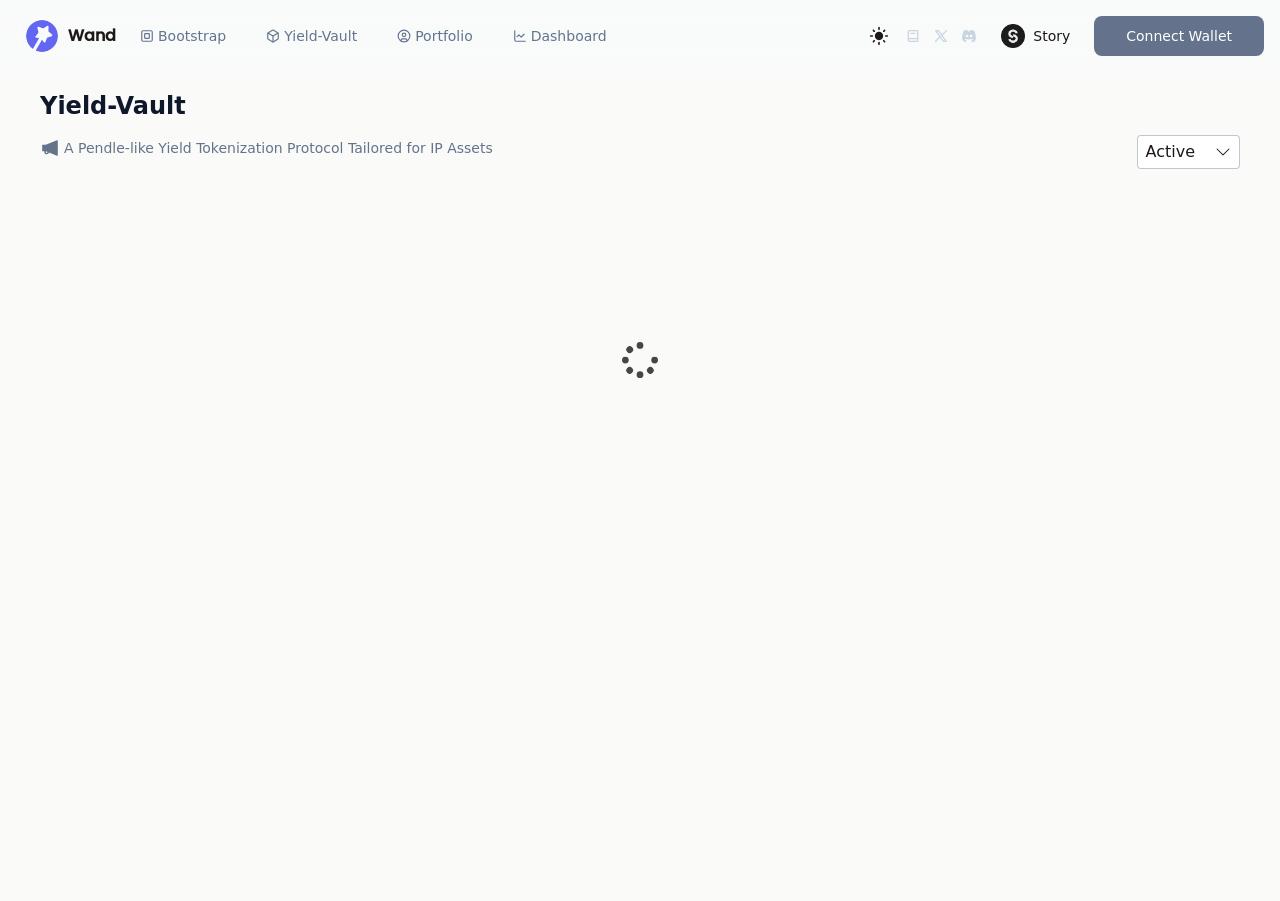
<file: index.html>
<!doctype html>
<html lang="en" class="bg-stone-50 dark:bg-stone-950 text-stone-900 dark:text-stone-100">
  <head>
    <meta charset="UTF-8" />
    <meta name="viewport" content="width=device-width, initial-scale=1.0" />
    <link rel="icon" href="/icon.svg" />
    <meta name="description" content="Wand Finance" />
    <meta name="description" content="A Structured Protocol for Better Asset Utilization" />
    <link rel="apple-touch-icon" href="/icon.svg" />
    <link rel="manifest" href="/manifest.json" />
    <title>Wand Finance</title>
    <meta name="description" content="A Structured Protocol for Better Asset Utilization" />
    <meta property="og:title" content="Wand Finance" />
    <meta property="og:description" content="A Structured Protocol for Better Asset Utilization" />
    <meta property="og:image" content="/Welcome.jpg" />
    <meta property="og:type" content="website" />
    <script type="module" crossorigin src="/assets/index-wN5dyEcr.js"></script>
    <link rel="stylesheet" crossorigin href="/assets/index-D732rndJ.css">
  </head>
  <body class="">
    <div id="app"></div>
    <div id='tooltip-root' className='fixed left-0 top-0 z-200' />
  </body>
</html>
</file>
<file: assets/index-D732rndJ.css>
@layer properties{@supports (((-webkit-hyphens:none)) and (not (margin-trim:inline))) or ((-moz-orient:inline) and (not (color:rgb(from red r g b)))){*,:before,:after,::backdrop{--tw-translate-x:0;--tw-translate-y:0;--tw-translate-z:0;--tw-scale-x:1;--tw-scale-y:1;--tw-scale-z:1;--tw-rotate-x:initial;--tw-rotate-y:initial;--tw-rotate-z:initial;--tw-skew-x:initial;--tw-skew-y:initial;--tw-font-weight:initial;--tw-border-style:solid;--tw-leading:initial;--tw-shadow:0 0 #0000;--tw-shadow-color:initial;--tw-shadow-alpha:100%;--tw-inset-shadow:0 0 #0000;--tw-inset-shadow-color:initial;--tw-inset-shadow-alpha:100%;--tw-ring-color:initial;--tw-ring-shadow:0 0 #0000;--tw-inset-ring-color:initial;--tw-inset-ring-shadow:0 0 #0000;--tw-ring-inset:initial;--tw-ring-offset-width:0px;--tw-ring-offset-color:#fff;--tw-ring-offset-shadow:0 0 #0000;--tw-outline-style:solid;--tw-blur:initial;--tw-brightness:initial;--tw-contrast:initial;--tw-grayscale:initial;--tw-hue-rotate:initial;--tw-invert:initial;--tw-opacity:initial;--tw-saturate:initial;--tw-sepia:initial;--tw-drop-shadow:initial;--tw-drop-shadow-color:initial;--tw-drop-shadow-alpha:100%;--tw-drop-shadow-size:initial;--tw-backdrop-blur:initial;--tw-backdrop-brightness:initial;--tw-backdrop-contrast:initial;--tw-backdrop-grayscale:initial;--tw-backdrop-hue-rotate:initial;--tw-backdrop-invert:initial;--tw-backdrop-opacity:initial;--tw-backdrop-saturate:initial;--tw-backdrop-sepia:initial;--tw-duration:initial;--tw-ease:initial}}}@layer theme{:root,:host{--font-sans:ui-sans-serif,system-ui,sans-serif,"Apple Color Emoji","Segoe UI Emoji","Segoe UI Symbol","Noto Color Emoji";--font-mono:ui-monospace,SFMono-Regular,Menlo,Monaco,Consolas,"Liberation Mono","Courier New",monospace;--color-red-300:oklch(80.8% .114 19.571);--color-red-400:oklch(70.4% .191 22.216);--color-red-500:oklch(63.7% .237 25.331);--color-green-500:oklch(72.3% .219 149.579);--color-green-700:oklch(52.7% .154 150.069);--color-indigo-400:oklch(67.3% .182 276.935);--color-indigo-500:oklch(58.5% .233 277.117);--color-slate-50:oklch(98.4% .003 247.858);--color-slate-200:oklch(92.9% .013 255.508);--color-slate-300:oklch(86.9% .022 252.894);--color-slate-400:oklch(70.4% .04 256.788);--color-slate-500:oklch(55.4% .046 257.417);--color-slate-700:oklch(37.2% .044 257.287);--color-slate-800:oklch(27.9% .041 260.031);--color-slate-900:oklch(20.8% .042 265.755);--color-gray-100:oklch(96.7% .003 264.542);--color-gray-200:oklch(92.8% .006 264.531);--color-gray-300:oklch(87.2% .01 258.338);--color-gray-400:oklch(70.7% .022 261.325);--color-gray-700:oklch(37.3% .034 259.733);--color-gray-800:oklch(27.8% .033 256.848);--color-zinc-600:oklch(44.2% .017 285.786);--color-zinc-700:oklch(37% .013 285.805);--color-neutral-500:oklch(55.6% 0 0);--color-stone-50:oklch(98.5% .001 106.423);--color-stone-100:oklch(97% .001 106.424);--color-stone-500:oklch(55.3% .013 58.071);--color-stone-900:oklch(21.6% .006 56.043);--color-stone-950:oklch(14.7% .004 49.25);--color-black:#000;--color-white:#fff;--spacing:.25rem;--container-xs:20rem;--container-sm:24rem;--container-xl:36rem;--container-4xl:56rem;--text-xs:.75rem;--text-xs--line-height:calc(1/.75);--text-sm:.875rem;--text-sm--line-height:calc(1.25/.875);--text-base:1rem;--text-base--line-height: 1.5 ;--text-lg:1.125rem;--text-lg--line-height:calc(1.75/1.125);--text-xl:1.25rem;--text-xl--line-height:calc(1.75/1.25);--text-2xl:1.5rem;--text-2xl--line-height:calc(2/1.5);--text-4xl:2.25rem;--text-4xl--line-height:calc(2.5/2.25);--font-weight-normal:400;--font-weight-medium:500;--font-weight-semibold:600;--font-weight-bold:700;--font-weight-extrabold:800;--leading-normal:1.5;--radius-sm:.25rem;--radius-md:.375rem;--radius-lg:.5rem;--radius-xl:.75rem;--radius-2xl:1rem;--ease-out:cubic-bezier(0,0,.2,1);--ease-in-out:cubic-bezier(.4,0,.2,1);--animate-spin:spin 1s linear infinite;--animate-pulse:pulse 2s cubic-bezier(.4,0,.6,1)infinite;--blur-lg:16px;--default-transition-duration:.15s;--default-transition-timing-function:cubic-bezier(.4,0,.2,1);--default-font-family:var(--font-sans);--default-mono-font-family:var(--font-mono)}}@layer base{*,:after,:before,::backdrop{box-sizing:border-box;border:0 solid;margin:0;padding:0}::file-selector-button{box-sizing:border-box;border:0 solid;margin:0;padding:0}html,:host{-webkit-text-size-adjust:100%;tab-size:4;line-height:1.5;font-family:var(--default-font-family,ui-sans-serif,system-ui,sans-serif,"Apple Color Emoji","Segoe UI Emoji","Segoe UI Symbol","Noto Color Emoji");font-feature-settings:var(--default-font-feature-settings,normal);font-variation-settings:var(--default-font-variation-settings,normal);-webkit-tap-highlight-color:transparent}hr{height:0;color:inherit;border-top-width:1px}abbr:where([title]){-webkit-text-decoration:underline dotted;text-decoration:underline dotted}h1,h2,h3,h4,h5,h6{font-size:inherit;font-weight:inherit}a{color:inherit;-webkit-text-decoration:inherit;text-decoration:inherit}b,strong{font-weight:bolder}code,kbd,samp,pre{font-family:var(--default-mono-font-family,ui-monospace,SFMono-Regular,Menlo,Monaco,Consolas,"Liberation Mono","Courier New",monospace);font-feature-settings:var(--default-mono-font-feature-settings,normal);font-variation-settings:var(--default-mono-font-variation-settings,normal);font-size:1em}small{font-size:80%}sub,sup{vertical-align:baseline;font-size:75%;line-height:0;position:relative}sub{bottom:-.25em}sup{top:-.5em}table{text-indent:0;border-color:inherit;border-collapse:collapse}:-moz-focusring{outline:auto}progress{vertical-align:baseline}summary{display:list-item}ol,ul,menu{list-style:none}img,svg,video,canvas,audio,iframe,embed,object{vertical-align:middle;display:block}img,video{max-width:100%;height:auto}button,input,select,optgroup,textarea{font:inherit;font-feature-settings:inherit;font-variation-settings:inherit;letter-spacing:inherit;color:inherit;opacity:1;background-color:#0000;border-radius:0}::file-selector-button{font:inherit;font-feature-settings:inherit;font-variation-settings:inherit;letter-spacing:inherit;color:inherit;opacity:1;background-color:#0000;border-radius:0}:where(select:is([multiple],[size])) optgroup{font-weight:bolder}:where(select:is([multiple],[size])) optgroup option{padding-inline-start:20px}::file-selector-button{margin-inline-end:4px}::placeholder{opacity:1}@supports (not ((-webkit-appearance:-apple-pay-button))) or (contain-intrinsic-size:1px){::placeholder{color:currentColor}@supports (color:color-mix(in lab,red,red)){::placeholder{color:color-mix(in oklab,currentcolor 50%,transparent)}}}textarea{resize:vertical}::-webkit-search-decoration{-webkit-appearance:none}::-webkit-date-and-time-value{min-height:1lh;text-align:inherit}::-webkit-datetime-edit{display:inline-flex}::-webkit-datetime-edit-fields-wrapper{padding:0}::-webkit-datetime-edit{padding-block:0}::-webkit-datetime-edit-year-field{padding-block:0}::-webkit-datetime-edit-month-field{padding-block:0}::-webkit-datetime-edit-day-field{padding-block:0}::-webkit-datetime-edit-hour-field{padding-block:0}::-webkit-datetime-edit-minute-field{padding-block:0}::-webkit-datetime-edit-second-field{padding-block:0}::-webkit-datetime-edit-millisecond-field{padding-block:0}::-webkit-datetime-edit-meridiem-field{padding-block:0}::-webkit-calendar-picker-indicator{line-height:1}:-moz-ui-invalid{box-shadow:none}button,input:where([type=button],[type=reset],[type=submit]){appearance:button}::file-selector-button{appearance:button}::-webkit-inner-spin-button{height:auto}::-webkit-outer-spin-button{height:auto}[hidden]:where(:not([hidden=until-found])){display:none!important}*,:after,:before,::backdrop{border-color:var(--color-gray-200,currentcolor)}::file-selector-button{border-color:var(--color-gray-200,currentcolor)}input[type=number]::-webkit-inner-spin-button{-webkit-appearance:none;margin:0}input[type=number]::-webkit-outer-spin-button{-webkit-appearance:none;margin:0}@font-face{font-family:Poppins;font-weight:400;src:url(/assets/Poppins-Medium-DzoydxJa.ttf)format("truetype")}}@layer components;@layer utilities{.invisible{visibility:hidden}.visible{visibility:visible}.absolute{position:absolute}.fixed{position:fixed}.relative{position:relative}.sticky{position:sticky}.inset-0{inset:calc(var(--spacing)*0)}.-top-\[6px\]{top:-6px}.top-0{top:calc(var(--spacing)*0)}.top-0\.5{top:calc(var(--spacing)*.5)}.top-1\/2{top:50%}.top-2\/3{top:66.6667%}.top-4{top:calc(var(--spacing)*4)}.top-5{top:calc(var(--spacing)*5)}.top-\[1\.125rem\]{top:1.125rem}.top-\[3\.9375rem\]{top:3.9375rem}.top-\[50\%\]{top:50%}.top-full{top:100%}.right-0{right:calc(var(--spacing)*0)}.right-4{right:calc(var(--spacing)*4)}.right-24{right:calc(var(--spacing)*24)}.bottom-0{bottom:calc(var(--spacing)*0)}.bottom-1{bottom:calc(var(--spacing)*1)}.-left-\[1px\]{left:-1px}.left-0{left:calc(var(--spacing)*0)}.left-1\/2{left:50%}.left-2{left:calc(var(--spacing)*2)}.left-4{left:calc(var(--spacing)*4)}.left-\[1em\]{left:1em}.left-\[48px\]{left:48px}.left-\[50\%\]{left:50%}.z-30{z-index:30}.z-50{z-index:50}.z-200{z-index:200}.z-\[100\]{z-index:100}.z-\[101\]{z-index:101}.col-span-2{grid-column:span 2/span 2}.row-span-2{grid-row:span 2/span 2}.container{width:100%}@media(min-width:450px){.container{max-width:450px}}@media(min-width:40rem){.container{max-width:40rem}}@media(min-width:48rem){.container{max-width:48rem}}@media(min-width:64rem){.container{max-width:64rem}}@media(min-width:80rem){.container{max-width:80rem}}@media(min-width:96rem){.container{max-width:96rem}}.m-auto{margin:auto}.mx-auto{margin-inline:auto}.my-2{margin-block:calc(var(--spacing)*2)}.my-4{margin-block:calc(var(--spacing)*4)}.my-auto{margin-block:auto}.\!mt-0{margin-top:calc(var(--spacing)*0)!important}.mt-0{margin-top:calc(var(--spacing)*0)}.mt-1{margin-top:calc(var(--spacing)*1)}.mt-2{margin-top:calc(var(--spacing)*2)}.mt-4{margin-top:calc(var(--spacing)*4)}.mt-6{margin-top:calc(var(--spacing)*6)}.mt-8{margin-top:calc(var(--spacing)*8)}.mt-10{margin-top:calc(var(--spacing)*10)}.mt-auto{margin-top:auto}.mr-\[5px\]{margin-right:5px}.mr-auto{margin-right:auto}.mb-3{margin-bottom:calc(var(--spacing)*3)}.mb-4{margin-bottom:calc(var(--spacing)*4)}.mb-5{margin-bottom:calc(var(--spacing)*5)}.mb-\[20px\]{margin-bottom:20px}.ml-1{margin-left:calc(var(--spacing)*1)}.ml-2{margin-left:calc(var(--spacing)*2)}.ml-10{margin-left:calc(var(--spacing)*10)}.ml-auto{margin-left:auto}.block{display:block}.contents{display:contents}.flex{display:flex}.grid{display:grid}.hidden{display:none}.inline-block{display:inline-block}.aspect-square{aspect-ratio:1}.h-4{height:calc(var(--spacing)*4)}.h-5{height:calc(var(--spacing)*5)}.h-7{height:calc(var(--spacing)*7)}.h-8{height:calc(var(--spacing)*8)}.h-10{height:calc(var(--spacing)*10)}.h-14{height:calc(var(--spacing)*14)}.h-20{height:calc(var(--spacing)*20)}.h-\[1em\]{height:1em}.h-\[1px\]{height:1px}.h-\[4\.25rem\]{height:4.25rem}.h-\[18\.75rem\]{height:18.75rem}.h-\[20rem\]{height:20rem}.h-\[28rem\]{height:28rem}.h-\[56px\]{height:56px}.h-\[72px\]{height:72px}.h-\[100px\]{height:100px}.h-auto{height:auto}.h-fit{height:fit-content}.h-full{height:100%}.h-px{height:1px}.h-screen{height:100vh}.max-h-80{max-height:calc(var(--spacing)*80)}.max-h-\[85vh\]{max-height:85vh}.\!min-h-\[58px\]{min-height:58px!important}.min-h-\[49\.25rem\]{min-height:49.25rem}.min-h-\[calc\(100vh\+1px\)\]{min-height:calc(100vh + 1px)}.w-0{width:calc(var(--spacing)*0)}.w-1\/2{width:50%}.w-1\/3{width:33.3333%}.w-5{width:calc(var(--spacing)*5)}.w-6{width:calc(var(--spacing)*6)}.w-7{width:calc(var(--spacing)*7)}.w-8{width:calc(var(--spacing)*8)}.w-10{width:calc(var(--spacing)*10)}.w-12{width:calc(var(--spacing)*12)}.w-28{width:calc(var(--spacing)*28)}.w-32{width:calc(var(--spacing)*32)}.w-60{width:calc(var(--spacing)*60)}.w-80{width:calc(var(--spacing)*80)}.w-\[1\.5em\]{width:1.5em}.w-\[2\.5em\]{width:2.5em}.w-\[4rem\]{width:4rem}.w-\[6\.25rem\]{width:6.25rem}.w-\[90vw\]{width:90vw}.w-\[200\%\]{width:200%}.w-\[calc\(100\%-1\.25em\)\]{width:calc(100% - 1.25em)}.w-auto{width:auto}.w-fit{width:fit-content}.w-full{width:100%}.w-max{width:max-content}.w-screen{width:100vw}.max-w-4xl{max-width:var(--container-4xl)}.max-w-\[100px\]{max-width:100px}.max-w-\[200px\]{max-width:200px}.max-w-\[500px\]{max-width:500px}.max-w-\[640px\]{max-width:640px}.max-w-\[840px\]{max-width:840px}.max-w-\[1200px\]{max-width:1200px}.max-w-\[1232px\]{max-width:1232px}.max-w-\[1300px\]{max-width:1300px}.max-w-\[1368px\]{max-width:1368px}.max-w-\[calc\(100\%-56px\)\]{max-width:calc(100% - 56px)}.max-w-full{max-width:100%}.max-w-sm{max-width:var(--container-sm)}.max-w-xl{max-width:var(--container-xl)}.max-w-xs{max-width:var(--container-xs)}.min-w-0{min-width:calc(var(--spacing)*0)}.min-w-\[200px\]{min-width:200px}.min-w-\[750px\]{min-width:750px}.min-w-full{min-width:100%}.flex-1{flex:1}.shrink-0{flex-shrink:0}.-translate-x-1\/2{--tw-translate-x: -50% ;translate:var(--tw-translate-x)var(--tw-translate-y)}.translate-x-1\/2{--tw-translate-x: 50% ;translate:var(--tw-translate-x)var(--tw-translate-y)}.translate-x-full{--tw-translate-x:100%;translate:var(--tw-translate-x)var(--tw-translate-y)}.-translate-y-1\/2{--tw-translate-y: -50% ;translate:var(--tw-translate-x)var(--tw-translate-y)}.translate-y-1\/4{--tw-translate-y: 25% ;translate:var(--tw-translate-x)var(--tw-translate-y)}.translate-y-\[-6\%\]{--tw-translate-y:-6%;translate:var(--tw-translate-x)var(--tw-translate-y)}.scale-90{--tw-scale-x:90%;--tw-scale-y:90%;--tw-scale-z:90%;scale:var(--tw-scale-x)var(--tw-scale-y)}.transform{transform:var(--tw-rotate-x,)var(--tw-rotate-y,)var(--tw-rotate-z,)var(--tw-skew-x,)var(--tw-skew-y,)}.animate-pulse{animation:var(--animate-pulse)}.animate-spin{animation:var(--animate-spin)}.btn-link{cursor:pointer;padding-inline:calc(var(--spacing)*3);--tw-font-weight:var(--font-weight-medium);font-weight:var(--font-weight-medium);text-decoration-line:underline}.btn-link:disabled{cursor:not-allowed}.cursor-default{cursor:default}.cursor-not-allowed{cursor:not-allowed}.cursor-pointer{cursor:pointer}.grid-cols-1{grid-template-columns:repeat(1,minmax(0,1fr))}.grid-cols-2{grid-template-columns:repeat(2,minmax(0,1fr))}.grid-cols-3{grid-template-columns:repeat(3,minmax(0,1fr))}.grid-cols-\[repeat\(auto-fill\,minmax\(330px\,1fr\)\)\]{grid-template-columns:repeat(auto-fill,minmax(330px,1fr))}.flex-col{flex-direction:column}.flex-row{flex-direction:row}.flex-row-reverse{flex-direction:row-reverse}.flex-nowrap{flex-wrap:nowrap}.flex-wrap{flex-wrap:wrap}.items-baseline{align-items:baseline}.items-center{align-items:center}.items-end{align-items:flex-end}.items-start{align-items:flex-start}.justify-between{justify-content:space-between}.justify-center{justify-content:center}.justify-end{justify-content:flex-end}.justify-start{justify-content:flex-start}.gap-1{gap:calc(var(--spacing)*1)}.gap-2{gap:calc(var(--spacing)*2)}.gap-2\.5{gap:calc(var(--spacing)*2.5)}.gap-3{gap:calc(var(--spacing)*3)}.gap-4{gap:calc(var(--spacing)*4)}.gap-5{gap:calc(var(--spacing)*5)}.gap-6{gap:calc(var(--spacing)*6)}.gap-8{gap:calc(var(--spacing)*8)}.gap-10{gap:calc(var(--spacing)*10)}.gap-20{gap:calc(var(--spacing)*20)}.gap-x-5{column-gap:calc(var(--spacing)*5)}.gap-y-2{row-gap:calc(var(--spacing)*2)}.self-center{align-self:center}.overflow-hidden{overflow:hidden}.overflow-x-auto{overflow-x:auto}.overflow-y-auto{overflow-y:auto}.card{border-radius:var(--radius-2xl);border-style:var(--tw-border-style);border-width:1px;border-color:#0000001a}@supports (color:color-mix(in lab,red,red)){.card{border-color:color-mix(in oklab,var(--color-black)10%,transparent)}}.card{background-color:#ffffff0d}@supports (color:color-mix(in lab,red,red)){.card{background-color:color-mix(in oklab,var(--color-white)5%,transparent)}}.card{padding:calc(var(--spacing)*4)}@media(min-width:40rem){.card{padding:calc(var(--spacing)*5)}}@media(min-width:48rem){.card{padding:calc(var(--spacing)*6)}}.card:where(.dark,.dark *){background-color:#ffffff0d;border-color:#4a5546}@supports (color:color-mix(in lab,red,red)){.card:where(.dark,.dark *){background-color:color-mix(in oklab,var(--color-white)5%,transparent)}}.card:where(.dark,.dark *){color:var(--color-slate-50)}.\!rounded-lg{border-radius:var(--radius-lg)!important}.rounded{border-radius:.25rem}.rounded-2xl{border-radius:var(--radius-2xl)}.rounded-\[0\.4em\]{border-radius:.4em}.rounded-\[3px\]{border-radius:3px}.rounded-full{border-radius:3.40282e38px}.rounded-lg{border-radius:var(--radius-lg)}.rounded-md{border-radius:var(--radius-md)}.rounded-none{border-radius:0}.rounded-sm{border-radius:var(--radius-sm)}.rounded-xl{border-radius:var(--radius-xl)}.rounded-l-full{border-top-left-radius:3.40282e38px;border-bottom-left-radius:3.40282e38px}.\!border-2{border-style:var(--tw-border-style)!important;border-width:2px!important}.border{border-style:var(--tw-border-style);border-width:1px}.border-2{border-style:var(--tw-border-style);border-width:2px}.border-t{border-top-style:var(--tw-border-style);border-top-width:1px}.border-b{border-bottom-style:var(--tw-border-style);border-bottom-width:1px}.border-b-0{border-bottom-style:var(--tw-border-style);border-bottom-width:0}.border-l{border-left-style:var(--tw-border-style);border-left-width:1px}.border-none{--tw-border-style:none;border-style:none}.border-solid{--tw-border-style:solid;border-style:solid}.\!border-primary\/70{border-color:var(--primary)!important}@supports (color:color-mix(in lab,red,red)){.\!border-primary\/70{border-color:color-mix(in oklab,var(--primary)70%,transparent)!important}}.border-\[\#4A5546\]{border-color:#4a5546}.border-black\/20{border-color:#0003}@supports (color:color-mix(in lab,red,red)){.border-black\/20{border-color:color-mix(in oklab,var(--color-black)20%,transparent)}}.border-gray-100{border-color:var(--color-gray-100)}.border-gray-400\/60{border-color:#99a1af99}@supports (color:color-mix(in lab,red,red)){.border-gray-400\/60{border-color:color-mix(in oklab,var(--color-gray-400)60%,transparent)}}.border-green-700{border-color:var(--color-green-700)}.border-primary,.border-primary\/40{border-color:var(--primary)}@supports (color:color-mix(in lab,red,red)){.border-primary\/40{border-color:color-mix(in oklab,var(--primary)40%,transparent)}}.border-primary\/70{border-color:var(--primary)}@supports (color:color-mix(in lab,red,red)){.border-primary\/70{border-color:color-mix(in oklab,var(--primary)70%,transparent)}}.border-red-400{border-color:var(--color-red-400)}.border-slate-200{border-color:var(--color-slate-200)}.border-slate-400{border-color:var(--color-slate-400)}.border-slate-500{border-color:var(--color-slate-500)}.border-b-black{border-bottom-color:var(--color-black)}.\!bg-primary,.\!bg-primary\/50{background-color:var(--primary)!important}@supports (color:color-mix(in lab,red,red)){.\!bg-primary\/50{background-color:color-mix(in oklab,var(--primary)50%,transparent)!important}}.\!bg-transparent{background-color:#0000!important}.bg-\[\#10B98126\]{background-color:#10b98126}.bg-\[\#6366F1\]\/30{background-color:#6366f14d}.bg-\[\#6366F126\]{background-color:#6366f126}.bg-\[\#64738B\]{background-color:#64738b}.bg-\[\#E4E4E7\]{background-color:#e4e4e7}.bg-black\/5{background-color:#0000000d}@supports (color:color-mix(in lab,red,red)){.bg-black\/5{background-color:color-mix(in oklab,var(--color-black)5%,transparent)}}.bg-black\/10{background-color:#0000001a}@supports (color:color-mix(in lab,red,red)){.bg-black\/10{background-color:color-mix(in oklab,var(--color-black)10%,transparent)}}.bg-black\/30{background-color:#0000004d}@supports (color:color-mix(in lab,red,red)){.bg-black\/30{background-color:color-mix(in oklab,var(--color-black)30%,transparent)}}.bg-black\/60{background-color:#0009}@supports (color:color-mix(in lab,red,red)){.bg-black\/60{background-color:color-mix(in oklab,var(--color-black)60%,transparent)}}.bg-border{background-color:#4a5546}.bg-border\/60{background-color:#4a554699}.bg-gray-200{background-color:var(--color-gray-200)}.bg-gray-300{background-color:var(--color-gray-300)}.bg-green-500\/50{background-color:#00c75880}@supports (color:color-mix(in lab,red,red)){.bg-green-500\/50{background-color:color-mix(in oklab,var(--color-green-500)50%,transparent)}}.bg-indigo-400{background-color:var(--color-indigo-400)}.bg-indigo-400\/50{background-color:#7d87ff80}@supports (color:color-mix(in lab,red,red)){.bg-indigo-400\/50{background-color:color-mix(in oklab,var(--color-indigo-400)50%,transparent)}}.bg-indigo-500\/50{background-color:#625fff80}@supports (color:color-mix(in lab,red,red)){.bg-indigo-500\/50{background-color:color-mix(in oklab,var(--color-indigo-500)50%,transparent)}}.bg-primary,.bg-primary\/20{background-color:var(--primary)}@supports (color:color-mix(in lab,red,red)){.bg-primary\/20{background-color:color-mix(in oklab,var(--primary)20%,transparent)}}.bg-primary\/30{background-color:var(--primary)}@supports (color:color-mix(in lab,red,red)){.bg-primary\/30{background-color:color-mix(in oklab,var(--primary)30%,transparent)}}.bg-red-300{background-color:var(--color-red-300)}.bg-red-400{background-color:var(--color-red-400)}.bg-red-500{background-color:var(--color-red-500)}.bg-slate-50{background-color:var(--color-slate-50)}.bg-slate-50\/30{background-color:#f8fafc4d}@supports (color:color-mix(in lab,red,red)){.bg-slate-50\/30{background-color:color-mix(in oklab,var(--color-slate-50)30%,transparent)}}.bg-slate-400{background-color:var(--color-slate-400)}.bg-slate-900{background-color:var(--color-slate-900)}.bg-stone-50{background-color:var(--color-stone-50)}.bg-stone-100{background-color:var(--color-stone-100)}.bg-transparent{background-color:#0000}.bg-white{background-color:var(--color-white)}.fill-primary\/60{fill:var(--primary)}@supports (color:color-mix(in lab,red,red)){.fill-primary\/60{fill:color-mix(in oklab,var(--primary)60%,transparent)}}.stroke-primary\/60{stroke:var(--primary)}@supports (color:color-mix(in lab,red,red)){.stroke-primary\/60{stroke:color-mix(in oklab,var(--primary)60%,transparent)}}.stroke-slate-500{stroke:var(--color-slate-500)}.\!p-0{padding:calc(var(--spacing)*0)!important}.\!p-4{padding:calc(var(--spacing)*4)!important}.p-0{padding:calc(var(--spacing)*0)}.p-1{padding:calc(var(--spacing)*1)}.p-2{padding:calc(var(--spacing)*2)}.p-3{padding:calc(var(--spacing)*3)}.p-4{padding:calc(var(--spacing)*4)}.p-4\!{padding:calc(var(--spacing)*4)!important}.p-5{padding:calc(var(--spacing)*5)}.\!px-5{padding-inline:calc(var(--spacing)*5)!important}.px-0{padding-inline:calc(var(--spacing)*0)}.px-1{padding-inline:calc(var(--spacing)*1)}.px-2{padding-inline:calc(var(--spacing)*2)}.px-2\.5{padding-inline:calc(var(--spacing)*2.5)}.px-3{padding-inline:calc(var(--spacing)*3)}.px-4{padding-inline:calc(var(--spacing)*4)}.px-5{padding-inline:calc(var(--spacing)*5)}.px-\[3px\]{padding-inline:3px}.\!py-2{padding-block:calc(var(--spacing)*2)!important}.py-0{padding-block:calc(var(--spacing)*0)}.py-0\.5{padding-block:calc(var(--spacing)*.5)}.py-1{padding-block:calc(var(--spacing)*1)}.py-1\.5{padding-block:calc(var(--spacing)*1.5)}.py-2{padding-block:calc(var(--spacing)*2)}.py-4{padding-block:calc(var(--spacing)*4)}.py-5{padding-block:calc(var(--spacing)*5)}.py-10{padding-block:calc(var(--spacing)*10)}.pt-2{padding-top:calc(var(--spacing)*2)}.pt-4{padding-top:calc(var(--spacing)*4)}.pt-5{padding-top:calc(var(--spacing)*5)}.pt-8{padding-top:calc(var(--spacing)*8)}.pt-40{padding-top:calc(var(--spacing)*40)}.pt-\[90px\]{padding-top:90px}.pr-1{padding-right:calc(var(--spacing)*1)}.pr-2{padding-right:calc(var(--spacing)*2)}.pr-3{padding-right:calc(var(--spacing)*3)}.pr-4{padding-right:calc(var(--spacing)*4)}.pr-5{padding-right:calc(var(--spacing)*5)}.pb-4{padding-bottom:calc(var(--spacing)*4)}.pb-5{padding-bottom:calc(var(--spacing)*5)}.pb-6{padding-bottom:calc(var(--spacing)*6)}.pb-10{padding-bottom:calc(var(--spacing)*10)}.pl-5{padding-left:calc(var(--spacing)*5)}.pl-7{padding-left:calc(var(--spacing)*7)}.pl-12{padding-left:calc(var(--spacing)*12)}.pl-\[1\.375rem\]{padding-left:1.375rem}.pl-\[20\%\]{padding-left:20%}.text-center{text-align:center}.text-left{text-align:left}.text-right{text-align:right}.align-top{vertical-align:top}.font-poppins{font-family:Poppins,sans-serif}.page-title{font-size:var(--text-lg);line-height:var(--tw-leading,var(--text-lg--line-height));--tw-font-weight:var(--font-weight-semibold);font-weight:var(--font-weight-semibold);color:var(--color-slate-900)}@media(min-width:48rem){.page-title{font-size:var(--text-2xl);line-height:var(--tw-leading,var(--text-2xl--line-height))}}.page-title:where(.dark,.dark *){color:var(--color-slate-50)}.page-sub{font-size:var(--text-base);line-height:var(--tw-leading,var(--text-base--line-height));--tw-font-weight:var(--font-weight-bold);font-weight:var(--font-weight-bold);color:var(--color-slate-900)}.page-sub:where(.dark,.dark *){color:var(--color-slate-50)}.text-2xl{font-size:var(--text-2xl);line-height:var(--tw-leading,var(--text-2xl--line-height))}.text-4xl{font-size:var(--text-4xl);line-height:var(--tw-leading,var(--text-4xl--line-height))}.text-base{font-size:var(--text-base);line-height:var(--tw-leading,var(--text-base--line-height))}.text-lg{font-size:var(--text-lg);line-height:var(--tw-leading,var(--text-lg--line-height))}.text-sm{font-size:var(--text-sm);line-height:var(--tw-leading,var(--text-sm--line-height))}.text-xl{font-size:var(--text-xl);line-height:var(--tw-leading,var(--text-xl--line-height))}.text-xs{font-size:var(--text-xs);line-height:var(--tw-leading,var(--text-xs--line-height))}.text-\[2rem\]{font-size:2rem}.text-\[14px\]{font-size:14px}.text-\[24px\]{font-size:24px}.leading-4{--tw-leading:calc(var(--spacing)*4);line-height:calc(var(--spacing)*4)}.leading-6{--tw-leading:calc(var(--spacing)*6);line-height:calc(var(--spacing)*6)}.leading-7{--tw-leading:calc(var(--spacing)*7);line-height:calc(var(--spacing)*7)}.leading-\[0\.8\]{--tw-leading:.8;line-height:.8}.leading-\[2\.375\]{--tw-leading:2.375;line-height:2.375}.leading-\[12px\]{--tw-leading:12px;line-height:12px}.leading-\[14px\]{--tw-leading:14px;line-height:14px}.leading-\[24px\]{--tw-leading:24px;line-height:24px}.leading-\[30px\]{--tw-leading:30px;line-height:30px}.leading-none{--tw-leading:1;line-height:1}.leading-normal{--tw-leading:var(--leading-normal);line-height:var(--leading-normal)}.font-bold{--tw-font-weight:var(--font-weight-bold);font-weight:var(--font-weight-bold)}.font-extrabold{--tw-font-weight:var(--font-weight-extrabold);font-weight:var(--font-weight-extrabold)}.font-medium{--tw-font-weight:var(--font-weight-medium);font-weight:var(--font-weight-medium)}.font-normal{--tw-font-weight:var(--font-weight-normal);font-weight:var(--font-weight-normal)}.font-semibold{--tw-font-weight:var(--font-weight-semibold);font-weight:var(--font-weight-semibold)}.whitespace-break-spaces{white-space:break-spaces}.whitespace-normal{white-space:normal}.whitespace-nowrap{white-space:nowrap}.whitespace-pre-wrap{white-space:pre-wrap}.text-\[\#42FF37\]{color:#42ff37}.text-\[\#64748B\]{color:#64748b}.text-\[\#F3474C\]{color:#f3474c}.text-\[\#ff0000\]{color:red}.text-black{color:var(--color-black)}.text-black\/50{color:#00000080}@supports (color:color-mix(in lab,red,red)){.text-black\/50{color:color-mix(in oklab,var(--color-black)50%,transparent)}}.text-black\/60{color:#0009}@supports (color:color-mix(in lab,red,red)){.text-black\/60{color:color-mix(in oklab,var(--color-black)60%,transparent)}}.text-black\/80{color:#000c}@supports (color:color-mix(in lab,red,red)){.text-black\/80{color:color-mix(in oklab,var(--color-black)80%,transparent)}}.text-gray-700{color:var(--color-gray-700)}.text-green-500{color:var(--color-green-500)}.text-neutral-500{color:var(--color-neutral-500)}.text-primary{color:var(--primary)}.text-red-400{color:var(--color-red-400)}.text-slate-300{color:var(--color-slate-300)}.text-slate-400{color:var(--color-slate-400)}.text-slate-500{color:var(--color-slate-500)}.text-slate-700{color:var(--color-slate-700)}.text-stone-500{color:var(--color-stone-500)}.text-stone-900{color:var(--color-stone-900)}.text-white{color:var(--color-white)}.text-white\/60{color:#fff9}@supports (color:color-mix(in lab,red,red)){.text-white\/60{color:color-mix(in oklab,var(--color-white)60%,transparent)}}.capitalize{text-transform:capitalize}.underline{text-decoration-line:underline}.underline-offset-2{text-underline-offset:2px}.underline-offset-\[3px\]{text-underline-offset:3px}.opacity-25{opacity:.25}.opacity-50{opacity:.5}.opacity-60{opacity:.6}.opacity-70{opacity:.7}.opacity-75{opacity:.75}.opacity-80{opacity:.8}.opacity-100{opacity:1}.\!shadow-none{--tw-shadow:0 0 #0000!important;box-shadow:var(--tw-inset-shadow),var(--tw-inset-ring-shadow),var(--tw-ring-offset-shadow),var(--tw-ring-shadow),var(--tw-shadow)!important}.shadow-2xl{--tw-shadow:0 25px 50px -12px var(--tw-shadow-color,#00000040);box-shadow:var(--tw-inset-shadow),var(--tw-inset-ring-shadow),var(--tw-ring-offset-shadow),var(--tw-ring-shadow),var(--tw-shadow)}.shadow-lg{--tw-shadow:0 10px 15px -3px var(--tw-shadow-color,#0000001a),0 4px 6px -4px var(--tw-shadow-color,#0000001a);box-shadow:var(--tw-inset-shadow),var(--tw-inset-ring-shadow),var(--tw-ring-offset-shadow),var(--tw-ring-shadow),var(--tw-shadow)}.shadow-md{--tw-shadow:0 4px 6px -1px var(--tw-shadow-color,#0000001a),0 2px 4px -2px var(--tw-shadow-color,#0000001a);box-shadow:var(--tw-inset-shadow),var(--tw-inset-ring-shadow),var(--tw-ring-offset-shadow),var(--tw-ring-shadow),var(--tw-shadow)}.shadow-sm{--tw-shadow:0 1px 3px 0 var(--tw-shadow-color,#0000001a),0 1px 2px -1px var(--tw-shadow-color,#0000001a);box-shadow:var(--tw-inset-shadow),var(--tw-inset-ring-shadow),var(--tw-ring-offset-shadow),var(--tw-ring-shadow),var(--tw-shadow)}.ring-0{--tw-ring-shadow:var(--tw-ring-inset,)0 0 0 calc(0px + var(--tw-ring-offset-width))var(--tw-ring-color,currentcolor);box-shadow:var(--tw-inset-shadow),var(--tw-inset-ring-shadow),var(--tw-ring-offset-shadow),var(--tw-ring-shadow),var(--tw-shadow)}.outline{outline-style:var(--tw-outline-style);outline-width:1px}.invert{--tw-invert:invert(100%);filter:var(--tw-blur,)var(--tw-brightness,)var(--tw-contrast,)var(--tw-grayscale,)var(--tw-hue-rotate,)var(--tw-invert,)var(--tw-saturate,)var(--tw-sepia,)var(--tw-drop-shadow,)}.filter{filter:var(--tw-blur,)var(--tw-brightness,)var(--tw-contrast,)var(--tw-grayscale,)var(--tw-hue-rotate,)var(--tw-invert,)var(--tw-saturate,)var(--tw-sepia,)var(--tw-drop-shadow,)}.backdrop-blur-lg{--tw-backdrop-blur:blur(var(--blur-lg));-webkit-backdrop-filter:var(--tw-backdrop-blur,)var(--tw-backdrop-brightness,)var(--tw-backdrop-contrast,)var(--tw-backdrop-grayscale,)var(--tw-backdrop-hue-rotate,)var(--tw-backdrop-invert,)var(--tw-backdrop-opacity,)var(--tw-backdrop-saturate,)var(--tw-backdrop-sepia,);backdrop-filter:var(--tw-backdrop-blur,)var(--tw-backdrop-brightness,)var(--tw-backdrop-contrast,)var(--tw-backdrop-grayscale,)var(--tw-backdrop-hue-rotate,)var(--tw-backdrop-invert,)var(--tw-backdrop-opacity,)var(--tw-backdrop-saturate,)var(--tw-backdrop-sepia,)}.transition{transition-property:color,background-color,border-color,outline-color,text-decoration-color,fill,stroke,--tw-gradient-from,--tw-gradient-via,--tw-gradient-to,opacity,box-shadow,transform,translate,scale,rotate,filter,-webkit-backdrop-filter,backdrop-filter,display,content-visibility,overlay,pointer-events;transition-timing-function:var(--tw-ease,var(--default-transition-timing-function));transition-duration:var(--tw-duration,var(--default-transition-duration))}.transition-all{transition-property:all;transition-timing-function:var(--tw-ease,var(--default-transition-timing-function));transition-duration:var(--tw-duration,var(--default-transition-duration))}.duration-200{--tw-duration:.2s;transition-duration:.2s}.duration-500{--tw-duration:.5s;transition-duration:.5s}.ease-in-out{--tw-ease:var(--ease-in-out);transition-timing-function:var(--ease-in-out)}.ease-out{--tw-ease:var(--ease-out);transition-timing-function:var(--ease-out)}.outline-none{--tw-outline-style:none;outline-style:none}.select-none{-webkit-user-select:none;user-select:none}@media(hover:hover){.group-hover\/bbtn\:animate-spin-slow:is(:where(.group\/bbtn):hover *){animation:2s cubic-bezier(1,0,0,1) infinite spin}.hover\:border-primary:hover{border-color:var(--primary)}.hover\:bg-black\/20:hover{background-color:#0003}@supports (color:color-mix(in lab,red,red)){.hover\:bg-black\/20:hover{background-color:color-mix(in oklab,var(--color-black)20%,transparent)}}.hover\:bg-primary:hover,.hover\:bg-primary\/20:hover{background-color:var(--primary)}@supports (color:color-mix(in lab,red,red)){.hover\:bg-primary\/20:hover{background-color:color-mix(in oklab,var(--primary)20%,transparent)}}.hover\:bg-primary\/30:hover{background-color:var(--primary)}@supports (color:color-mix(in lab,red,red)){.hover\:bg-primary\/30:hover{background-color:color-mix(in oklab,var(--primary)30%,transparent)}}.hover\:bg-slate-50:hover{background-color:var(--color-slate-50)}.hover\:bg-slate-400\/10:hover{background-color:#90a1b91a}@supports (color:color-mix(in lab,red,red)){.hover\:bg-slate-400\/10:hover{background-color:color-mix(in oklab,var(--color-slate-400)10%,transparent)}}.hover\:text-primary:hover{color:var(--primary)}}.focus\:border-2:focus{border-style:var(--tw-border-style);border-width:2px}.focus\:border-primary:focus{border-color:var(--primary)}.focus\:border-red-400:focus{border-color:var(--color-red-400)}.active\:translate-y-1:active{--tw-translate-y:calc(var(--spacing)*1);translate:var(--tw-translate-x)var(--tw-translate-y)}.disabled\:cursor-default:disabled{cursor:default}.disabled\:cursor-not-allowed:disabled{cursor:not-allowed}.disabled\:opacity-60:disabled{opacity:.6}.disabled\:opacity-100:disabled{opacity:1}@media(hover:hover){.disabled\:hover\:bg-\[\#64738B\]:disabled:hover{background-color:#64738b}.disabled\:hover\:bg-red-300:disabled:hover{background-color:var(--color-red-300)}}.data-\[state\=\"active\"\]\:border-b[data-state=active]{border-bottom-style:var(--tw-border-style);border-bottom-width:1px}.data-\[state\=\"active\"\]\:bg-black[data-state=active]{background-color:var(--color-black)}.data-\[state\=\"active\"\]\:text-black[data-state=active]{color:var(--color-black)}.data-\[state\=\"active\"\]\:text-slate-900[data-state=active]{color:var(--color-slate-900)}.data-\[state\=\"active\"\]\:underline[data-state=active]{text-decoration-line:underline}@media(min-width:40rem){.sm\:block{display:block}.sm\:text-xl{font-size:var(--text-xl);line-height:var(--tw-leading,var(--text-xl--line-height))}}@media(min-width:48rem){.md\:col-span-2{grid-column:span 2/span 2}.md\:mt-4{margin-top:calc(var(--spacing)*4)}.md\:mb-6{margin-bottom:calc(var(--spacing)*6)}.md\:h-6{height:calc(var(--spacing)*6)}.md\:h-\[28rem\]{height:28rem}.md\:w-\[14\.375rem\]{width:14.375rem}.md\:grid-cols-\[4fr_6fr\]{grid-template-columns:4fr 6fr}.md\:flex-row{flex-direction:row}.md\:gap-4{gap:calc(var(--spacing)*4)}.md\:gap-14{gap:calc(var(--spacing)*14)}.md\:px-5{padding-inline:calc(var(--spacing)*5)}.md\:pb-8{padding-bottom:calc(var(--spacing)*8)}.md\:text-2xl{font-size:var(--text-2xl);line-height:var(--tw-leading,var(--text-2xl--line-height))}.md\:text-\[14px\]{font-size:14px}.md\:leading-\[14px\]{--tw-leading:14px;line-height:14px}}@media(min-width:64rem){.lg\:mx-10{margin-inline:calc(var(--spacing)*10)}.lg\:mt-6{margin-top:calc(var(--spacing)*6)}.lg\:flex{display:flex}.lg\:h-\[10rem\]{height:10rem}.lg\:h-\[calc\(100\%-1\.25em\)\]{height:calc(100% - 1.25em)}.lg\:w-0{width:calc(var(--spacing)*0)}.lg\:w-\[1px\]{width:1px}.lg\:grid-cols-\[1\.6fr_1fr\]{grid-template-columns:1.6fr 1fr}.lg\:grid-cols-\[7fr_5fr\]{grid-template-columns:7fr 5fr}.lg\:flex-row{flex-direction:row}}@media(min-width:80rem){.xl\:gap-5{gap:calc(var(--spacing)*5)}}.dark\:border:where(.dark,.dark *){border-style:var(--tw-border-style);border-width:1px}.dark\:border-border:where(.dark,.dark *){border-color:#4a5546}.dark\:border-gray-700:where(.dark,.dark *){border-color:var(--color-gray-700)}.dark\:border-white\/20:where(.dark,.dark *){border-color:#fff3}@supports (color:color-mix(in lab,red,red)){.dark\:border-white\/20:where(.dark,.dark *){border-color:color-mix(in oklab,var(--color-white)20%,transparent)}}.dark\:border-zinc-600:where(.dark,.dark *){border-color:var(--color-zinc-600)}.dark\:border-b-white:where(.dark,.dark *){border-bottom-color:var(--color-white)}.dark\:bg-\[\#333333\]:where(.dark,.dark *){background-color:#333}.dark\:bg-black:where(.dark,.dark *){background-color:var(--color-black)}.dark\:bg-border:where(.dark,.dark *){background-color:#4a5546}.dark\:bg-gray-800:where(.dark,.dark *){background-color:var(--color-gray-800)}.dark\:bg-slate-800:where(.dark,.dark *){background-color:var(--color-slate-800)}.dark\:bg-slate-900\/30:where(.dark,.dark *){background-color:#0f172b4d}@supports (color:color-mix(in lab,red,red)){.dark\:bg-slate-900\/30:where(.dark,.dark *){background-color:color-mix(in oklab,var(--color-slate-900)30%,transparent)}}.dark\:bg-stone-950:where(.dark,.dark *){background-color:var(--color-stone-950)}.dark\:bg-transparent:where(.dark,.dark *){background-color:#0000}.dark\:bg-white\/5:where(.dark,.dark *){background-color:#ffffff0d}@supports (color:color-mix(in lab,red,red)){.dark\:bg-white\/5:where(.dark,.dark *){background-color:color-mix(in oklab,var(--color-white)5%,transparent)}}.dark\:bg-white\/10:where(.dark,.dark *){background-color:#ffffff1a}@supports (color:color-mix(in lab,red,red)){.dark\:bg-white\/10:where(.dark,.dark *){background-color:color-mix(in oklab,var(--color-white)10%,transparent)}}.dark\:bg-zinc-700:where(.dark,.dark *){background-color:var(--color-zinc-700)}.dark\:text-\[\#FBECEC\]:where(.dark,.dark *){color:#fbecec}.dark\:text-slate-50:where(.dark,.dark *){color:var(--color-slate-50)}.dark\:text-slate-50\/50:where(.dark,.dark *){color:#f8fafc80}@supports (color:color-mix(in lab,red,red)){.dark\:text-slate-50\/50:where(.dark,.dark *){color:color-mix(in oklab,var(--color-slate-50)50%,transparent)}}.dark\:text-slate-50\/60:where(.dark,.dark *){color:#f8fafc99}@supports (color:color-mix(in lab,red,red)){.dark\:text-slate-50\/60:where(.dark,.dark *){color:color-mix(in oklab,var(--color-slate-50)60%,transparent)}}.dark\:text-slate-50\/70:where(.dark,.dark *){color:#f8fafcb3}@supports (color:color-mix(in lab,red,red)){.dark\:text-slate-50\/70:where(.dark,.dark *){color:color-mix(in oklab,var(--color-slate-50)70%,transparent)}}.dark\:text-stone-100:where(.dark,.dark *){color:var(--color-stone-100)}.dark\:text-white:where(.dark,.dark *){color:var(--color-white)}.dark\:text-white\/50:where(.dark,.dark *){color:#ffffff80}@supports (color:color-mix(in lab,red,red)){.dark\:text-white\/50:where(.dark,.dark *){color:color-mix(in oklab,var(--color-white)50%,transparent)}}.dark\:text-white\/60:where(.dark,.dark *){color:#fff9}@supports (color:color-mix(in lab,red,red)){.dark\:text-white\/60:where(.dark,.dark *){color:color-mix(in oklab,var(--color-white)60%,transparent)}}.dark\:text-white\/80:where(.dark,.dark *){color:#fffc}@supports (color:color-mix(in lab,red,red)){.dark\:text-white\/80:where(.dark,.dark *){color:color-mix(in oklab,var(--color-white)80%,transparent)}}@media(hover:hover){.dark\:hover\:bg-gray-700\/30:where(.dark,.dark *):hover{background-color:#3641534d}@supports (color:color-mix(in lab,red,red)){.dark\:hover\:bg-gray-700\/30:where(.dark,.dark *):hover{background-color:color-mix(in oklab,var(--color-gray-700)30%,transparent)}}}.dark\:data-\[state\=\"active\"\]\:text-white:where(.dark,.dark *)[data-state=active]{color:var(--color-white)}.btn-primary{background-origin:padding-box,border-box;background-clip:padding-box,border-box;border:1px solid #0000;padding:1px}.aarslider .recharts-tooltip-wrapper{display:none}:root{--primary:#5a3fff}.dark{--primary:#8e7dfe}}.ReactCollapse--collapse{transition:height .25s}.top-loader{background:#1eca53;width:100%;height:1px;animation:1s linear infinite l2}@keyframes l2{50%{background:0 0}}@property --tw-translate-x{syntax:"*";inherits:false;initial-value:0}@property --tw-translate-y{syntax:"*";inherits:false;initial-value:0}@property --tw-translate-z{syntax:"*";inherits:false;initial-value:0}@property --tw-scale-x{syntax:"*";inherits:false;initial-value:1}@property --tw-scale-y{syntax:"*";inherits:false;initial-value:1}@property --tw-scale-z{syntax:"*";inherits:false;initial-value:1}@property --tw-rotate-x{syntax:"*";inherits:false}@property --tw-rotate-y{syntax:"*";inherits:false}@property --tw-rotate-z{syntax:"*";inherits:false}@property --tw-skew-x{syntax:"*";inherits:false}@property --tw-skew-y{syntax:"*";inherits:false}@property --tw-font-weight{syntax:"*";inherits:false}@property --tw-border-style{syntax:"*";inherits:false;initial-value:solid}@property --tw-leading{syntax:"*";inherits:false}@property --tw-shadow{syntax:"*";inherits:false;initial-value:0 0 #0000}@property --tw-shadow-color{syntax:"*";inherits:false}@property --tw-shadow-alpha{syntax:"<percentage>";inherits:false;initial-value:100%}@property --tw-inset-shadow{syntax:"*";inherits:false;initial-value:0 0 #0000}@property --tw-inset-shadow-color{syntax:"*";inherits:false}@property --tw-inset-shadow-alpha{syntax:"<percentage>";inherits:false;initial-value:100%}@property --tw-ring-color{syntax:"*";inherits:false}@property --tw-ring-shadow{syntax:"*";inherits:false;initial-value:0 0 #0000}@property --tw-inset-ring-color{syntax:"*";inherits:false}@property --tw-inset-ring-shadow{syntax:"*";inherits:false;initial-value:0 0 #0000}@property --tw-ring-inset{syntax:"*";inherits:false}@property --tw-ring-offset-width{syntax:"<length>";inherits:false;initial-value:0}@property --tw-ring-offset-color{syntax:"*";inherits:false;initial-value:#fff}@property --tw-ring-offset-shadow{syntax:"*";inherits:false;initial-value:0 0 #0000}@property --tw-outline-style{syntax:"*";inherits:false;initial-value:solid}@property --tw-blur{syntax:"*";inherits:false}@property --tw-brightness{syntax:"*";inherits:false}@property --tw-contrast{syntax:"*";inherits:false}@property --tw-grayscale{syntax:"*";inherits:false}@property --tw-hue-rotate{syntax:"*";inherits:false}@property --tw-invert{syntax:"*";inherits:false}@property --tw-opacity{syntax:"*";inherits:false}@property --tw-saturate{syntax:"*";inherits:false}@property --tw-sepia{syntax:"*";inherits:false}@property --tw-drop-shadow{syntax:"*";inherits:false}@property --tw-drop-shadow-color{syntax:"*";inherits:false}@property --tw-drop-shadow-alpha{syntax:"<percentage>";inherits:false;initial-value:100%}@property --tw-drop-shadow-size{syntax:"*";inherits:false}@property --tw-backdrop-blur{syntax:"*";inherits:false}@property --tw-backdrop-brightness{syntax:"*";inherits:false}@property --tw-backdrop-contrast{syntax:"*";inherits:false}@property --tw-backdrop-grayscale{syntax:"*";inherits:false}@property --tw-backdrop-hue-rotate{syntax:"*";inherits:false}@property --tw-backdrop-invert{syntax:"*";inherits:false}@property --tw-backdrop-opacity{syntax:"*";inherits:false}@property --tw-backdrop-saturate{syntax:"*";inherits:false}@property --tw-backdrop-sepia{syntax:"*";inherits:false}@property --tw-duration{syntax:"*";inherits:false}@property --tw-ease{syntax:"*";inherits:false}@keyframes spin{to{transform:rotate(360deg)}}@keyframes pulse{50%{opacity:.5}}[data-rk] .iekbcc0{border:0;box-sizing:border-box;font-size:100%;line-height:normal;margin:0;padding:0;text-align:left;vertical-align:baseline;-webkit-tap-highlight-color:transparent}[data-rk] .iekbcc1{list-style:none}[data-rk] .iekbcc2{quotes:none}[data-rk] .iekbcc2:before,[data-rk] .iekbcc2:after{content:""}[data-rk] .iekbcc3{border-collapse:collapse;border-spacing:0}[data-rk] .iekbcc4{-webkit-appearance:none;-moz-appearance:none;appearance:none}[data-rk] .iekbcc5{outline:none}[data-rk] .iekbcc5::-moz-placeholder{opacity:1}[data-rk] .iekbcc5::placeholder{opacity:1}[data-rk] .iekbcc6{background-color:transparent;color:inherit}[data-rk] .iekbcc7:disabled{opacity:1}[data-rk] .iekbcc7::-ms-expand{display:none}[data-rk] .iekbcc8::-ms-clear{display:none}[data-rk] .iekbcc8::-webkit-search-cancel-button{-webkit-appearance:none}[data-rk] .iekbcc9{background:none;cursor:pointer;text-align:left}[data-rk] .iekbcca{color:inherit;text-decoration:none}[data-rk] .ju367v0{align-items:flex-start}[data-rk] .ju367v2{align-items:flex-end}[data-rk] .ju367v4{align-items:center}[data-rk] .ju367v6{display:none}[data-rk] .ju367v8{display:block}[data-rk] .ju367va{display:flex}[data-rk] .ju367vc{display:inline}[data-rk] .ju367ve{align-self:flex-start}[data-rk] .ju367vf{align-self:flex-end}[data-rk] .ju367vg{align-self:center}[data-rk] .ju367vh{background-size:cover}[data-rk] .ju367vi{border-radius:1px}[data-rk] .ju367vj{border-radius:6px}[data-rk] .ju367vk{border-radius:10px}[data-rk] .ju367vl{border-radius:13px}[data-rk] .ju367vm{border-radius:var(--rk-radii-actionButton)}[data-rk] .ju367vn{border-radius:var(--rk-radii-connectButton)}[data-rk] .ju367vo{border-radius:var(--rk-radii-menuButton)}[data-rk] .ju367vp{border-radius:var(--rk-radii-modal)}[data-rk] .ju367vq{border-radius:var(--rk-radii-modalMobile)}[data-rk] .ju367vr{border-radius:25%}[data-rk] .ju367vs{border-radius:9999px}[data-rk] .ju367vt{border-style:solid}[data-rk] .ju367vu{border-width:0px}[data-rk] .ju367vv{border-width:1px}[data-rk] .ju367vw{border-width:2px}[data-rk] .ju367vx{border-width:4px}[data-rk] .ju367vy{cursor:pointer}[data-rk] .ju367vz{cursor:none}[data-rk] .ju367v10{pointer-events:none}[data-rk] .ju367v11{pointer-events:all}[data-rk] .ju367v12{min-height:8px}[data-rk] .ju367v13{min-height:44px}[data-rk] .ju367v14{flex-direction:row}[data-rk] .ju367v15{flex-direction:column}[data-rk] .ju367v16{font-family:var(--rk-fonts-body)}[data-rk] .ju367v17{font-size:12px;line-height:18px}[data-rk] .ju367v18{font-size:13px;line-height:18px}[data-rk] .ju367v19{font-size:14px;line-height:18px}[data-rk] .ju367v1a{font-size:16px;line-height:20px}[data-rk] .ju367v1b{font-size:18px;line-height:24px}[data-rk] .ju367v1c{font-size:20px;line-height:24px}[data-rk] .ju367v1d{font-size:23px;line-height:29px}[data-rk] .ju367v1e{font-weight:400}[data-rk] .ju367v1f{font-weight:500}[data-rk] .ju367v1g{font-weight:600}[data-rk] .ju367v1h{font-weight:700}[data-rk] .ju367v1i{font-weight:800}[data-rk] .ju367v1j{gap:0}[data-rk] .ju367v1k{gap:1px}[data-rk] .ju367v1l{gap:2px}[data-rk] .ju367v1m{gap:3px}[data-rk] .ju367v1n{gap:4px}[data-rk] .ju367v1o{gap:5px}[data-rk] .ju367v1p{gap:6px}[data-rk] .ju367v1q{gap:8px}[data-rk] .ju367v1r{gap:10px}[data-rk] .ju367v1s{gap:12px}[data-rk] .ju367v1t{gap:14px}[data-rk] .ju367v1u{gap:16px}[data-rk] .ju367v1v{gap:18px}[data-rk] .ju367v1w{gap:20px}[data-rk] .ju367v1x{gap:24px}[data-rk] .ju367v1y{gap:28px}[data-rk] .ju367v1z{gap:32px}[data-rk] .ju367v20{gap:36px}[data-rk] .ju367v21{gap:44px}[data-rk] .ju367v22{gap:64px}[data-rk] .ju367v23{gap:-1px}[data-rk] .ju367v24{height:1px}[data-rk] .ju367v25{height:2px}[data-rk] .ju367v26{height:4px}[data-rk] .ju367v27{height:8px}[data-rk] .ju367v28{height:12px}[data-rk] .ju367v29{height:20px}[data-rk] .ju367v2a{height:24px}[data-rk] .ju367v2b{height:28px}[data-rk] .ju367v2c{height:30px}[data-rk] .ju367v2d{height:32px}[data-rk] .ju367v2e{height:34px}[data-rk] .ju367v2f{height:36px}[data-rk] .ju367v2g{height:40px}[data-rk] .ju367v2h{height:44px}[data-rk] .ju367v2i{height:48px}[data-rk] .ju367v2j{height:54px}[data-rk] .ju367v2k{height:60px}[data-rk] .ju367v2l{height:200px}[data-rk] .ju367v2m{height:100%}[data-rk] .ju367v2n{height:-moz-max-content;height:max-content}[data-rk] .ju367v2o{justify-content:flex-start}[data-rk] .ju367v2p{justify-content:flex-end}[data-rk] .ju367v2q{justify-content:center}[data-rk] .ju367v2r{justify-content:space-between}[data-rk] .ju367v2s{justify-content:space-around}[data-rk] .ju367v2t{text-align:left}[data-rk] .ju367v2u{text-align:center}[data-rk] .ju367v2v{text-align:inherit}[data-rk] .ju367v2w{margin-bottom:0}[data-rk] .ju367v2x{margin-bottom:1px}[data-rk] .ju367v2y{margin-bottom:2px}[data-rk] .ju367v2z{margin-bottom:3px}[data-rk] .ju367v30{margin-bottom:4px}[data-rk] .ju367v31{margin-bottom:5px}[data-rk] .ju367v32{margin-bottom:6px}[data-rk] .ju367v33{margin-bottom:8px}[data-rk] .ju367v34{margin-bottom:10px}[data-rk] .ju367v35{margin-bottom:12px}[data-rk] .ju367v36{margin-bottom:14px}[data-rk] .ju367v37{margin-bottom:16px}[data-rk] .ju367v38{margin-bottom:18px}[data-rk] .ju367v39{margin-bottom:20px}[data-rk] .ju367v3a{margin-bottom:24px}[data-rk] .ju367v3b{margin-bottom:28px}[data-rk] .ju367v3c{margin-bottom:32px}[data-rk] .ju367v3d{margin-bottom:36px}[data-rk] .ju367v3e{margin-bottom:44px}[data-rk] .ju367v3f{margin-bottom:64px}[data-rk] .ju367v3g{margin-bottom:-1px}[data-rk] .ju367v3h{margin-left:0}[data-rk] .ju367v3i{margin-left:1px}[data-rk] .ju367v3j{margin-left:2px}[data-rk] .ju367v3k{margin-left:3px}[data-rk] .ju367v3l{margin-left:4px}[data-rk] .ju367v3m{margin-left:5px}[data-rk] .ju367v3n{margin-left:6px}[data-rk] .ju367v3o{margin-left:8px}[data-rk] .ju367v3p{margin-left:10px}[data-rk] .ju367v3q{margin-left:12px}[data-rk] .ju367v3r{margin-left:14px}[data-rk] .ju367v3s{margin-left:16px}[data-rk] .ju367v3t{margin-left:18px}[data-rk] .ju367v3u{margin-left:20px}[data-rk] .ju367v3v{margin-left:24px}[data-rk] .ju367v3w{margin-left:28px}[data-rk] .ju367v3x{margin-left:32px}[data-rk] .ju367v3y{margin-left:36px}[data-rk] .ju367v3z{margin-left:44px}[data-rk] .ju367v40{margin-left:64px}[data-rk] .ju367v41{margin-left:-1px}[data-rk] .ju367v42{margin-right:0}[data-rk] .ju367v43{margin-right:1px}[data-rk] .ju367v44{margin-right:2px}[data-rk] .ju367v45{margin-right:3px}[data-rk] .ju367v46{margin-right:4px}[data-rk] .ju367v47{margin-right:5px}[data-rk] .ju367v48{margin-right:6px}[data-rk] .ju367v49{margin-right:8px}[data-rk] .ju367v4a{margin-right:10px}[data-rk] .ju367v4b{margin-right:12px}[data-rk] .ju367v4c{margin-right:14px}[data-rk] .ju367v4d{margin-right:16px}[data-rk] .ju367v4e{margin-right:18px}[data-rk] .ju367v4f{margin-right:20px}[data-rk] .ju367v4g{margin-right:24px}[data-rk] .ju367v4h{margin-right:28px}[data-rk] .ju367v4i{margin-right:32px}[data-rk] .ju367v4j{margin-right:36px}[data-rk] .ju367v4k{margin-right:44px}[data-rk] .ju367v4l{margin-right:64px}[data-rk] .ju367v4m{margin-right:-1px}[data-rk] .ju367v4n{margin-top:0}[data-rk] .ju367v4o{margin-top:1px}[data-rk] .ju367v4p{margin-top:2px}[data-rk] .ju367v4q{margin-top:3px}[data-rk] .ju367v4r{margin-top:4px}[data-rk] .ju367v4s{margin-top:5px}[data-rk] .ju367v4t{margin-top:6px}[data-rk] .ju367v4u{margin-top:8px}[data-rk] .ju367v4v{margin-top:10px}[data-rk] .ju367v4w{margin-top:12px}[data-rk] .ju367v4x{margin-top:14px}[data-rk] .ju367v4y{margin-top:16px}[data-rk] .ju367v4z{margin-top:18px}[data-rk] .ju367v50{margin-top:20px}[data-rk] .ju367v51{margin-top:24px}[data-rk] .ju367v52{margin-top:28px}[data-rk] .ju367v53{margin-top:32px}[data-rk] .ju367v54{margin-top:36px}[data-rk] .ju367v55{margin-top:44px}[data-rk] .ju367v56{margin-top:64px}[data-rk] .ju367v57{margin-top:-1px}[data-rk] .ju367v58{max-width:1px}[data-rk] .ju367v59{max-width:2px}[data-rk] .ju367v5a{max-width:4px}[data-rk] .ju367v5b{max-width:8px}[data-rk] .ju367v5c{max-width:12px}[data-rk] .ju367v5d{max-width:20px}[data-rk] .ju367v5e{max-width:24px}[data-rk] .ju367v5f{max-width:28px}[data-rk] .ju367v5g{max-width:30px}[data-rk] .ju367v5h{max-width:32px}[data-rk] .ju367v5i{max-width:34px}[data-rk] .ju367v5j{max-width:36px}[data-rk] .ju367v5k{max-width:40px}[data-rk] .ju367v5l{max-width:44px}[data-rk] .ju367v5m{max-width:48px}[data-rk] .ju367v5n{max-width:54px}[data-rk] .ju367v5o{max-width:60px}[data-rk] .ju367v5p{max-width:200px}[data-rk] .ju367v5q{max-width:100%}[data-rk] .ju367v5r{max-width:-moz-max-content;max-width:max-content}[data-rk] .ju367v5s{min-width:1px}[data-rk] .ju367v5t{min-width:2px}[data-rk] .ju367v5u{min-width:4px}[data-rk] .ju367v5v{min-width:8px}[data-rk] .ju367v5w{min-width:12px}[data-rk] .ju367v5x{min-width:20px}[data-rk] .ju367v5y{min-width:24px}[data-rk] .ju367v5z{min-width:28px}[data-rk] .ju367v60{min-width:30px}[data-rk] .ju367v61{min-width:32px}[data-rk] .ju367v62{min-width:34px}[data-rk] .ju367v63{min-width:36px}[data-rk] .ju367v64{min-width:40px}[data-rk] .ju367v65{min-width:44px}[data-rk] .ju367v66{min-width:48px}[data-rk] .ju367v67{min-width:54px}[data-rk] .ju367v68{min-width:60px}[data-rk] .ju367v69{min-width:200px}[data-rk] .ju367v6a{min-width:100%}[data-rk] .ju367v6b{min-width:-moz-max-content;min-width:max-content}[data-rk] .ju367v6c{overflow:hidden}[data-rk] .ju367v6d{padding-bottom:0}[data-rk] .ju367v6e{padding-bottom:1px}[data-rk] .ju367v6f{padding-bottom:2px}[data-rk] .ju367v6g{padding-bottom:3px}[data-rk] .ju367v6h{padding-bottom:4px}[data-rk] .ju367v6i{padding-bottom:5px}[data-rk] .ju367v6j{padding-bottom:6px}[data-rk] .ju367v6k{padding-bottom:8px}[data-rk] .ju367v6l{padding-bottom:10px}[data-rk] .ju367v6m{padding-bottom:12px}[data-rk] .ju367v6n{padding-bottom:14px}[data-rk] .ju367v6o{padding-bottom:16px}[data-rk] .ju367v6p{padding-bottom:18px}[data-rk] .ju367v6q{padding-bottom:20px}[data-rk] .ju367v6r{padding-bottom:24px}[data-rk] .ju367v6s{padding-bottom:28px}[data-rk] .ju367v6t{padding-bottom:32px}[data-rk] .ju367v6u{padding-bottom:36px}[data-rk] .ju367v6v{padding-bottom:44px}[data-rk] .ju367v6w{padding-bottom:64px}[data-rk] .ju367v6x{padding-bottom:-1px}[data-rk] .ju367v6y{padding-left:0}[data-rk] .ju367v6z{padding-left:1px}[data-rk] .ju367v70{padding-left:2px}[data-rk] .ju367v71{padding-left:3px}[data-rk] .ju367v72{padding-left:4px}[data-rk] .ju367v73{padding-left:5px}[data-rk] .ju367v74{padding-left:6px}[data-rk] .ju367v75{padding-left:8px}[data-rk] .ju367v76{padding-left:10px}[data-rk] .ju367v77{padding-left:12px}[data-rk] .ju367v78{padding-left:14px}[data-rk] .ju367v79{padding-left:16px}[data-rk] .ju367v7a{padding-left:18px}[data-rk] .ju367v7b{padding-left:20px}[data-rk] .ju367v7c{padding-left:24px}[data-rk] .ju367v7d{padding-left:28px}[data-rk] .ju367v7e{padding-left:32px}[data-rk] .ju367v7f{padding-left:36px}[data-rk] .ju367v7g{padding-left:44px}[data-rk] .ju367v7h{padding-left:64px}[data-rk] .ju367v7i{padding-left:-1px}[data-rk] .ju367v7j{padding-right:0}[data-rk] .ju367v7k{padding-right:1px}[data-rk] .ju367v7l{padding-right:2px}[data-rk] .ju367v7m{padding-right:3px}[data-rk] .ju367v7n{padding-right:4px}[data-rk] .ju367v7o{padding-right:5px}[data-rk] .ju367v7p{padding-right:6px}[data-rk] .ju367v7q{padding-right:8px}[data-rk] .ju367v7r{padding-right:10px}[data-rk] .ju367v7s{padding-right:12px}[data-rk] .ju367v7t{padding-right:14px}[data-rk] .ju367v7u{padding-right:16px}[data-rk] .ju367v7v{padding-right:18px}[data-rk] .ju367v7w{padding-right:20px}[data-rk] .ju367v7x{padding-right:24px}[data-rk] .ju367v7y{padding-right:28px}[data-rk] .ju367v7z{padding-right:32px}[data-rk] .ju367v80{padding-right:36px}[data-rk] .ju367v81{padding-right:44px}[data-rk] .ju367v82{padding-right:64px}[data-rk] .ju367v83{padding-right:-1px}[data-rk] .ju367v84{padding-top:0}[data-rk] .ju367v85{padding-top:1px}[data-rk] .ju367v86{padding-top:2px}[data-rk] .ju367v87{padding-top:3px}[data-rk] .ju367v88{padding-top:4px}[data-rk] .ju367v89{padding-top:5px}[data-rk] .ju367v8a{padding-top:6px}[data-rk] .ju367v8b{padding-top:8px}[data-rk] .ju367v8c{padding-top:10px}[data-rk] .ju367v8d{padding-top:12px}[data-rk] .ju367v8e{padding-top:14px}[data-rk] .ju367v8f{padding-top:16px}[data-rk] .ju367v8g{padding-top:18px}[data-rk] .ju367v8h{padding-top:20px}[data-rk] .ju367v8i{padding-top:24px}[data-rk] .ju367v8j{padding-top:28px}[data-rk] .ju367v8k{padding-top:32px}[data-rk] .ju367v8l{padding-top:36px}[data-rk] .ju367v8m{padding-top:44px}[data-rk] .ju367v8n{padding-top:64px}[data-rk] .ju367v8o{padding-top:-1px}[data-rk] .ju367v8p{position:absolute}[data-rk] .ju367v8q{position:fixed}[data-rk] .ju367v8r{position:relative}[data-rk] .ju367v8s{-webkit-user-select:none}[data-rk] .ju367v8t{right:0}[data-rk] .ju367v8u{transition:.125s ease}[data-rk] .ju367v8v{transition:transform .125s ease}[data-rk] .ju367v8w{-webkit-user-select:none;-moz-user-select:none;user-select:none}[data-rk] .ju367v8x{width:1px}[data-rk] .ju367v8y{width:2px}[data-rk] .ju367v8z{width:4px}[data-rk] .ju367v90{width:8px}[data-rk] .ju367v91{width:12px}[data-rk] .ju367v92{width:20px}[data-rk] .ju367v93{width:24px}[data-rk] .ju367v94{width:28px}[data-rk] .ju367v95{width:30px}[data-rk] .ju367v96{width:32px}[data-rk] .ju367v97{width:34px}[data-rk] .ju367v98{width:36px}[data-rk] .ju367v99{width:40px}[data-rk] .ju367v9a{width:44px}[data-rk] .ju367v9b{width:48px}[data-rk] .ju367v9c{width:54px}[data-rk] .ju367v9d{width:60px}[data-rk] .ju367v9e{width:200px}[data-rk] .ju367v9f{width:100%}[data-rk] .ju367v9g{width:-moz-max-content;width:max-content}[data-rk] .ju367v9h{-webkit-backdrop-filter:var(--rk-blurs-modalOverlay);backdrop-filter:var(--rk-blurs-modalOverlay)}[data-rk] .ju367v9i,[data-rk] .ju367v9j:hover,[data-rk] .ju367v9k:active{background:var(--rk-colors-accentColor)}[data-rk] .ju367v9l,[data-rk] .ju367v9m:hover,[data-rk] .ju367v9n:active{background:var(--rk-colors-accentColorForeground)}[data-rk] .ju367v9o,[data-rk] .ju367v9p:hover,[data-rk] .ju367v9q:active{background:var(--rk-colors-actionButtonBorder)}[data-rk] .ju367v9r,[data-rk] .ju367v9s:hover,[data-rk] .ju367v9t:active{background:var(--rk-colors-actionButtonBorderMobile)}[data-rk] .ju367v9u,[data-rk] .ju367v9v:hover,[data-rk] .ju367v9w:active{background:var(--rk-colors-actionButtonSecondaryBackground)}[data-rk] .ju367v9x,[data-rk] .ju367v9y:hover,[data-rk] .ju367v9z:active{background:var(--rk-colors-closeButton)}[data-rk] .ju367va0,[data-rk] .ju367va1:hover,[data-rk] .ju367va2:active{background:var(--rk-colors-closeButtonBackground)}[data-rk] .ju367va3,[data-rk] .ju367va4:hover,[data-rk] .ju367va5:active{background:var(--rk-colors-connectButtonBackground)}[data-rk] .ju367va6,[data-rk] .ju367va7:hover,[data-rk] .ju367va8:active{background:var(--rk-colors-connectButtonBackgroundError)}[data-rk] .ju367va9,[data-rk] .ju367vaa:hover,[data-rk] .ju367vab:active{background:var(--rk-colors-connectButtonInnerBackground)}[data-rk] .ju367vac,[data-rk] .ju367vad:hover,[data-rk] .ju367vae:active{background:var(--rk-colors-connectButtonText)}[data-rk] .ju367vaf,[data-rk] .ju367vag:hover,[data-rk] .ju367vah:active{background:var(--rk-colors-connectButtonTextError)}[data-rk] .ju367vai,[data-rk] .ju367vaj:hover,[data-rk] .ju367vak:active{background:var(--rk-colors-connectionIndicator)}[data-rk] .ju367val,[data-rk] .ju367vam:hover,[data-rk] .ju367van:active{background:var(--rk-colors-downloadBottomCardBackground)}[data-rk] .ju367vao,[data-rk] .ju367vap:hover,[data-rk] .ju367vaq:active{background:var(--rk-colors-downloadTopCardBackground)}[data-rk] .ju367var,[data-rk] .ju367vas:hover,[data-rk] .ju367vat:active{background:var(--rk-colors-error)}[data-rk] .ju367vau,[data-rk] .ju367vav:hover,[data-rk] .ju367vaw:active{background:var(--rk-colors-generalBorder)}[data-rk] .ju367vax,[data-rk] .ju367vay:hover,[data-rk] .ju367vaz:active{background:var(--rk-colors-generalBorderDim)}[data-rk] .ju367vb0,[data-rk] .ju367vb1:hover,[data-rk] .ju367vb2:active{background:var(--rk-colors-menuItemBackground)}[data-rk] .ju367vb3,[data-rk] .ju367vb4:hover,[data-rk] .ju367vb5:active{background:var(--rk-colors-modalBackdrop)}[data-rk] .ju367vb6,[data-rk] .ju367vb7:hover,[data-rk] .ju367vb8:active{background:var(--rk-colors-modalBackground)}[data-rk] .ju367vb9,[data-rk] .ju367vba:hover,[data-rk] .ju367vbb:active{background:var(--rk-colors-modalBorder)}[data-rk] .ju367vbc,[data-rk] .ju367vbd:hover,[data-rk] .ju367vbe:active{background:var(--rk-colors-modalText)}[data-rk] .ju367vbf,[data-rk] .ju367vbg:hover,[data-rk] .ju367vbh:active{background:var(--rk-colors-modalTextDim)}[data-rk] .ju367vbi,[data-rk] .ju367vbj:hover,[data-rk] .ju367vbk:active{background:var(--rk-colors-modalTextSecondary)}[data-rk] .ju367vbl,[data-rk] .ju367vbm:hover,[data-rk] .ju367vbn:active{background:var(--rk-colors-profileAction)}[data-rk] .ju367vbo,[data-rk] .ju367vbp:hover,[data-rk] .ju367vbq:active{background:var(--rk-colors-profileActionHover)}[data-rk] .ju367vbr,[data-rk] .ju367vbs:hover,[data-rk] .ju367vbt:active{background:var(--rk-colors-profileForeground)}[data-rk] .ju367vbu,[data-rk] .ju367vbv:hover,[data-rk] .ju367vbw:active{background:var(--rk-colors-selectedOptionBorder)}[data-rk] .ju367vbx,[data-rk] .ju367vby:hover,[data-rk] .ju367vbz:active{background:var(--rk-colors-standby)}[data-rk] .ju367vc0,[data-rk] .ju367vc1:hover,[data-rk] .ju367vc2:active{border-color:var(--rk-colors-accentColor)}[data-rk] .ju367vc3,[data-rk] .ju367vc4:hover,[data-rk] .ju367vc5:active{border-color:var(--rk-colors-accentColorForeground)}[data-rk] .ju367vc6,[data-rk] .ju367vc7:hover,[data-rk] .ju367vc8:active{border-color:var(--rk-colors-actionButtonBorder)}[data-rk] .ju367vc9,[data-rk] .ju367vca:hover,[data-rk] .ju367vcb:active{border-color:var(--rk-colors-actionButtonBorderMobile)}[data-rk] .ju367vcc,[data-rk] .ju367vcd:hover,[data-rk] .ju367vce:active{border-color:var(--rk-colors-actionButtonSecondaryBackground)}[data-rk] .ju367vcf,[data-rk] .ju367vcg:hover,[data-rk] .ju367vch:active{border-color:var(--rk-colors-closeButton)}[data-rk] .ju367vci,[data-rk] .ju367vcj:hover,[data-rk] .ju367vck:active{border-color:var(--rk-colors-closeButtonBackground)}[data-rk] .ju367vcl,[data-rk] .ju367vcm:hover,[data-rk] .ju367vcn:active{border-color:var(--rk-colors-connectButtonBackground)}[data-rk] .ju367vco,[data-rk] .ju367vcp:hover,[data-rk] .ju367vcq:active{border-color:var(--rk-colors-connectButtonBackgroundError)}[data-rk] .ju367vcr,[data-rk] .ju367vcs:hover,[data-rk] .ju367vct:active{border-color:var(--rk-colors-connectButtonInnerBackground)}[data-rk] .ju367vcu,[data-rk] .ju367vcv:hover,[data-rk] .ju367vcw:active{border-color:var(--rk-colors-connectButtonText)}[data-rk] .ju367vcx,[data-rk] .ju367vcy:hover,[data-rk] .ju367vcz:active{border-color:var(--rk-colors-connectButtonTextError)}[data-rk] .ju367vd0,[data-rk] .ju367vd1:hover,[data-rk] .ju367vd2:active{border-color:var(--rk-colors-connectionIndicator)}[data-rk] .ju367vd3,[data-rk] .ju367vd4:hover,[data-rk] .ju367vd5:active{border-color:var(--rk-colors-downloadBottomCardBackground)}[data-rk] .ju367vd6,[data-rk] .ju367vd7:hover,[data-rk] .ju367vd8:active{border-color:var(--rk-colors-downloadTopCardBackground)}[data-rk] .ju367vd9,[data-rk] .ju367vda:hover,[data-rk] .ju367vdb:active{border-color:var(--rk-colors-error)}[data-rk] .ju367vdc,[data-rk] .ju367vdd:hover,[data-rk] .ju367vde:active{border-color:var(--rk-colors-generalBorder)}[data-rk] .ju367vdf,[data-rk] .ju367vdg:hover,[data-rk] .ju367vdh:active{border-color:var(--rk-colors-generalBorderDim)}[data-rk] .ju367vdi,[data-rk] .ju367vdj:hover,[data-rk] .ju367vdk:active{border-color:var(--rk-colors-menuItemBackground)}[data-rk] .ju367vdl,[data-rk] .ju367vdm:hover,[data-rk] .ju367vdn:active{border-color:var(--rk-colors-modalBackdrop)}[data-rk] .ju367vdo,[data-rk] .ju367vdp:hover,[data-rk] .ju367vdq:active{border-color:var(--rk-colors-modalBackground)}[data-rk] .ju367vdr,[data-rk] .ju367vds:hover,[data-rk] .ju367vdt:active{border-color:var(--rk-colors-modalBorder)}[data-rk] .ju367vdu,[data-rk] .ju367vdv:hover,[data-rk] .ju367vdw:active{border-color:var(--rk-colors-modalText)}[data-rk] .ju367vdx,[data-rk] .ju367vdy:hover,[data-rk] .ju367vdz:active{border-color:var(--rk-colors-modalTextDim)}[data-rk] .ju367ve0,[data-rk] .ju367ve1:hover,[data-rk] .ju367ve2:active{border-color:var(--rk-colors-modalTextSecondary)}[data-rk] .ju367ve3,[data-rk] .ju367ve4:hover,[data-rk] .ju367ve5:active{border-color:var(--rk-colors-profileAction)}[data-rk] .ju367ve6,[data-rk] .ju367ve7:hover,[data-rk] .ju367ve8:active{border-color:var(--rk-colors-profileActionHover)}[data-rk] .ju367ve9,[data-rk] .ju367vea:hover,[data-rk] .ju367veb:active{border-color:var(--rk-colors-profileForeground)}[data-rk] .ju367vec,[data-rk] .ju367ved:hover,[data-rk] .ju367vee:active{border-color:var(--rk-colors-selectedOptionBorder)}[data-rk] .ju367vef,[data-rk] .ju367veg:hover,[data-rk] .ju367veh:active{border-color:var(--rk-colors-standby)}[data-rk] .ju367vei,[data-rk] .ju367vej:hover,[data-rk] .ju367vek:active{box-shadow:var(--rk-shadows-connectButton)}[data-rk] .ju367vel,[data-rk] .ju367vem:hover,[data-rk] .ju367ven:active{box-shadow:var(--rk-shadows-dialog)}[data-rk] .ju367veo,[data-rk] .ju367vep:hover,[data-rk] .ju367veq:active{box-shadow:var(--rk-shadows-profileDetailsAction)}[data-rk] .ju367ver,[data-rk] .ju367ves:hover,[data-rk] .ju367vet:active{box-shadow:var(--rk-shadows-selectedOption)}[data-rk] .ju367veu,[data-rk] .ju367vev:hover,[data-rk] .ju367vew:active{box-shadow:var(--rk-shadows-selectedWallet)}[data-rk] .ju367vex,[data-rk] .ju367vey:hover,[data-rk] .ju367vez:active{box-shadow:var(--rk-shadows-walletLogo)}[data-rk] .ju367vf0,[data-rk] .ju367vf1:hover,[data-rk] .ju367vf2:active{color:var(--rk-colors-accentColor)}[data-rk] .ju367vf3,[data-rk] .ju367vf4:hover,[data-rk] .ju367vf5:active{color:var(--rk-colors-accentColorForeground)}[data-rk] .ju367vf6,[data-rk] .ju367vf7:hover,[data-rk] .ju367vf8:active{color:var(--rk-colors-actionButtonBorder)}[data-rk] .ju367vf9,[data-rk] .ju367vfa:hover,[data-rk] .ju367vfb:active{color:var(--rk-colors-actionButtonBorderMobile)}[data-rk] .ju367vfc,[data-rk] .ju367vfd:hover,[data-rk] .ju367vfe:active{color:var(--rk-colors-actionButtonSecondaryBackground)}[data-rk] .ju367vff,[data-rk] .ju367vfg:hover,[data-rk] .ju367vfh:active{color:var(--rk-colors-closeButton)}[data-rk] .ju367vfi,[data-rk] .ju367vfj:hover,[data-rk] .ju367vfk:active{color:var(--rk-colors-closeButtonBackground)}[data-rk] .ju367vfl,[data-rk] .ju367vfm:hover,[data-rk] .ju367vfn:active{color:var(--rk-colors-connectButtonBackground)}[data-rk] .ju367vfo,[data-rk] .ju367vfp:hover,[data-rk] .ju367vfq:active{color:var(--rk-colors-connectButtonBackgroundError)}[data-rk] .ju367vfr,[data-rk] .ju367vfs:hover,[data-rk] .ju367vft:active{color:var(--rk-colors-connectButtonInnerBackground)}[data-rk] .ju367vfu,[data-rk] .ju367vfv:hover,[data-rk] .ju367vfw:active{color:var(--rk-colors-connectButtonText)}[data-rk] .ju367vfx,[data-rk] .ju367vfy:hover,[data-rk] .ju367vfz:active{color:var(--rk-colors-connectButtonTextError)}[data-rk] .ju367vg0,[data-rk] .ju367vg1:hover,[data-rk] .ju367vg2:active{color:var(--rk-colors-connectionIndicator)}[data-rk] .ju367vg3,[data-rk] .ju367vg4:hover,[data-rk] .ju367vg5:active{color:var(--rk-colors-downloadBottomCardBackground)}[data-rk] .ju367vg6,[data-rk] .ju367vg7:hover,[data-rk] .ju367vg8:active{color:var(--rk-colors-downloadTopCardBackground)}[data-rk] .ju367vg9,[data-rk] .ju367vga:hover,[data-rk] .ju367vgb:active{color:var(--rk-colors-error)}[data-rk] .ju367vgc,[data-rk] .ju367vgd:hover,[data-rk] .ju367vge:active{color:var(--rk-colors-generalBorder)}[data-rk] .ju367vgf,[data-rk] .ju367vgg:hover,[data-rk] .ju367vgh:active{color:var(--rk-colors-generalBorderDim)}[data-rk] .ju367vgi,[data-rk] .ju367vgj:hover,[data-rk] .ju367vgk:active{color:var(--rk-colors-menuItemBackground)}[data-rk] .ju367vgl,[data-rk] .ju367vgm:hover,[data-rk] .ju367vgn:active{color:var(--rk-colors-modalBackdrop)}[data-rk] .ju367vgo,[data-rk] .ju367vgp:hover,[data-rk] .ju367vgq:active{color:var(--rk-colors-modalBackground)}[data-rk] .ju367vgr,[data-rk] .ju367vgs:hover,[data-rk] .ju367vgt:active{color:var(--rk-colors-modalBorder)}[data-rk] .ju367vgu,[data-rk] .ju367vgv:hover,[data-rk] .ju367vgw:active{color:var(--rk-colors-modalText)}[data-rk] .ju367vgx,[data-rk] .ju367vgy:hover,[data-rk] .ju367vgz:active{color:var(--rk-colors-modalTextDim)}[data-rk] .ju367vh0,[data-rk] .ju367vh1:hover,[data-rk] .ju367vh2:active{color:var(--rk-colors-modalTextSecondary)}[data-rk] .ju367vh3,[data-rk] .ju367vh4:hover,[data-rk] .ju367vh5:active{color:var(--rk-colors-profileAction)}[data-rk] .ju367vh6,[data-rk] .ju367vh7:hover,[data-rk] .ju367vh8:active{color:var(--rk-colors-profileActionHover)}[data-rk] .ju367vh9,[data-rk] .ju367vha:hover,[data-rk] .ju367vhb:active{color:var(--rk-colors-profileForeground)}[data-rk] .ju367vhc,[data-rk] .ju367vhd:hover,[data-rk] .ju367vhe:active{color:var(--rk-colors-selectedOptionBorder)}[data-rk] .ju367vhf,[data-rk] .ju367vhg:hover,[data-rk] .ju367vhh:active{color:var(--rk-colors-standby)}@media screen and (min-width:768px){[data-rk] .ju367v1{align-items:flex-start}[data-rk] .ju367v3{align-items:flex-end}[data-rk] .ju367v5{align-items:center}[data-rk] .ju367v7{display:none}[data-rk] .ju367v9{display:block}[data-rk] .ju367vb{display:flex}[data-rk] .ju367vd{display:inline}}[data-rk] ._12cbo8i3,[data-rk] ._12cbo8i3:after{--_12cbo8i0: 1;--_12cbo8i1: 1}[data-rk] ._12cbo8i3:hover{transform:scale(var(--_12cbo8i0))}[data-rk] ._12cbo8i3:active{transform:scale(var(--_12cbo8i1))}[data-rk] ._12cbo8i3:active:after{content:"";display:block;inset:-1px;position:absolute;transform:scale(calc((1 / var(--_12cbo8i1)) * var(--_12cbo8i0)))}[data-rk] ._12cbo8i4,[data-rk] ._12cbo8i4:after{--_12cbo8i0: 1.025}[data-rk] ._12cbo8i5,[data-rk] ._12cbo8i5:after{--_12cbo8i0: 1.1}[data-rk] ._12cbo8i6,[data-rk] ._12cbo8i6:after{--_12cbo8i1: .95}[data-rk] ._12cbo8i7,[data-rk] ._12cbo8i7:after{--_12cbo8i1: .9}@keyframes _1luule41{0%{transform:rotate(0)}to{transform:rotate(360deg)}}[data-rk] ._1luule42{animation:_1luule41 3s infinite linear}[data-rk] ._1luule43{background:conic-gradient(from 180deg at 50% 50%,rgba(72,146,254,0) 0deg,currentColor 282.04deg,rgba(72,146,254,0) 319.86deg,rgba(72,146,254,0) 360deg);height:21px;width:21px}@keyframes _9pm4ki0{0%{transform:translateY(100%)}to{transform:translateY(0)}}@keyframes _9pm4ki1{0%{opacity:0}to{opacity:1}}[data-rk] ._9pm4ki3{animation:_9pm4ki1 .15s ease;inset:-200px;padding:200px;transform:translateZ(0);z-index:2147483646}[data-rk] ._9pm4ki5{animation:_9pm4ki0 .35s cubic-bezier(.15,1.15,.6,1),_9pm4ki1 .15s ease;max-width:100vw}[data-rk] ._1ckjpok1{box-sizing:content-box;max-width:100vw;width:360px}[data-rk] ._1ckjpok2{width:100vw}[data-rk] ._1ckjpok3{min-width:720px;width:720px}[data-rk] ._1ckjpok4{min-width:368px;width:368px}[data-rk] ._1ckjpok6{border-width:0px;box-sizing:border-box;width:100vw}@media screen and (min-width:768px){[data-rk] ._1ckjpok1{width:360px}[data-rk] ._1ckjpok2{width:480px}[data-rk] ._1ckjpok4{min-width:368px;width:368px}}@media screen and (max-width:767px){[data-rk] ._1ckjpok7{border-bottom-left-radius:0;border-bottom-right-radius:0;margin-top:-200px;padding-bottom:200px;top:200px}}[data-rk] .v9horb0:hover{background:unset}[data-rk] ._18dqw9x0{max-height:456px;overflow-y:auto;overflow-x:hidden}[data-rk] ._18dqw9x1{max-height:456px;overflow-y:auto;overflow-x:hidden;scrollbar-width:none}[data-rk] ._18dqw9x1::-webkit-scrollbar{display:none}[data-rk] .g5kl0l0{border-color:transparent}[data-rk] ._1vwt0cg0{background:#fff;color:#000}[data-rk] ._1vwt0cg2{max-height:454px;overflow-y:auto}[data-rk] ._1vwt0cg3{min-width:287px}[data-rk] ._1vwt0cg4{min-width:100%}@keyframes _1am14411{0%{stroke-dashoffset:0}to{stroke-dashoffset:-283}}[data-rk] ._1am14410{overflow:auto;scrollbar-width:none;transform:translateZ(0)}[data-rk] ._1am14410::-webkit-scrollbar{display:none}[data-rk] ._1am14412{animation:_1am14411 1s linear infinite;stroke-dasharray:98 196;fill:none;stroke-linecap:round;stroke-width:4}[data-rk] ._1am14413{position:absolute}[data-rk] ._1y2lnfi0{border:1px solid rgba(16,21,31,.06)}[data-rk] ._1y2lnfi1{max-width:-moz-fit-content;max-width:fit-content}
</file>
